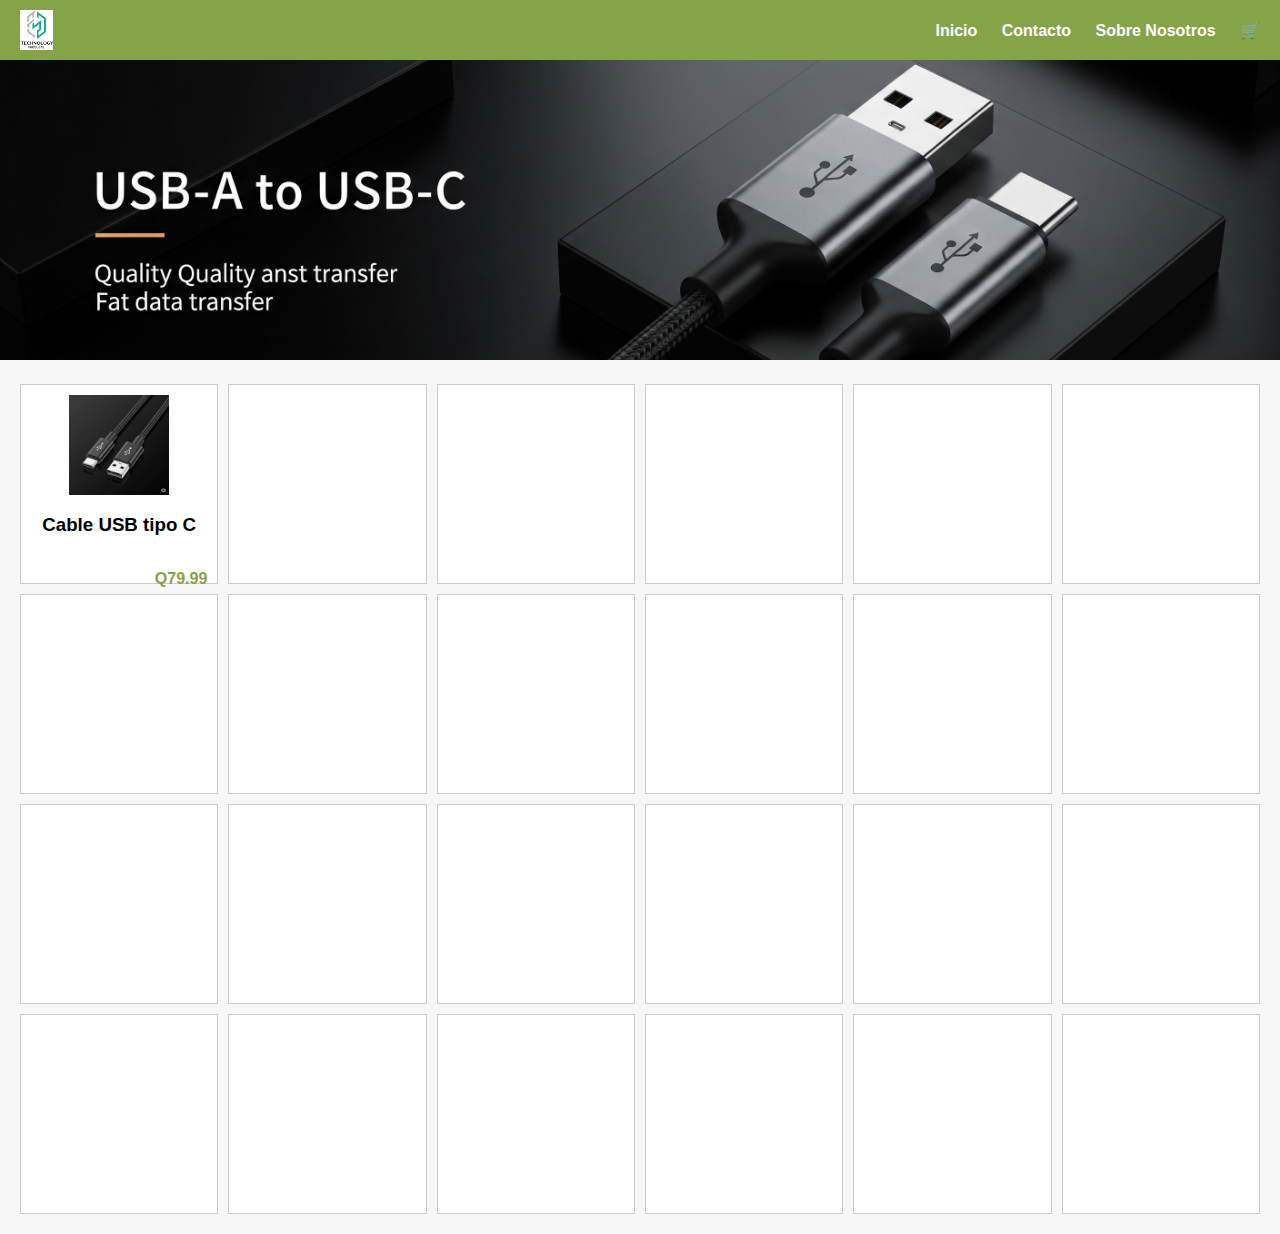
<file: index.html>
<!DOCTYPE html>
<html lang="es">
<head>
  <meta charset="UTF-8" />
  <meta name="viewport" content="width=device-width, initial-scale=1.0" />
  <title>Tienda Electrónica</title>
  <link rel="stylesheet" href="style.css" />
</head>
<body>
  <header class="navbar">
    <img src="src/logo.png" alt="Logo" class="logo" />
    <nav>
      <a href="index.html">Inicio</a>
      <a href="contacto.html">Contacto</a>
      <a href="sobre.html">Sobre Nosotros</a>
      <a href="carrito.html" class="cart-icon">🛒</a>
    </nav>
  </header>

  <section class="promo">
    <img src="src/promo.png" alt="Promoción" />
  </section>

  <section class="productos">
    <div class="grid">
      <div class="caja" onclick="location.href='producto.html'">
        <img src="src/cable.png" alt="Producto" />
        <h3>Cable USB tipo C</h3>
        <p class="precio">Q79.99</p>
      </div>
      <div class="caja"></div><div class="caja"></div><div class="caja"></div><div class="caja"></div><div class="caja"></div>
      <div class="caja"></div><div class="caja"></div><div class="caja"></div><div class="caja"></div><div class="caja"></div>
      <div class="caja"></div><div class="caja"></div><div class="caja"></div><div class="caja"></div><div class="caja"></div>
      <div class="caja"></div><div class="caja"></div><div class="caja"></div><div class="caja"></div><div class="caja"></div>
      <div class="caja"></div><div class="caja"></div><div class="caja"></div>
    </div>
  </section>

  <script src="scripts.js"></script>
</body>
</html>
</file>
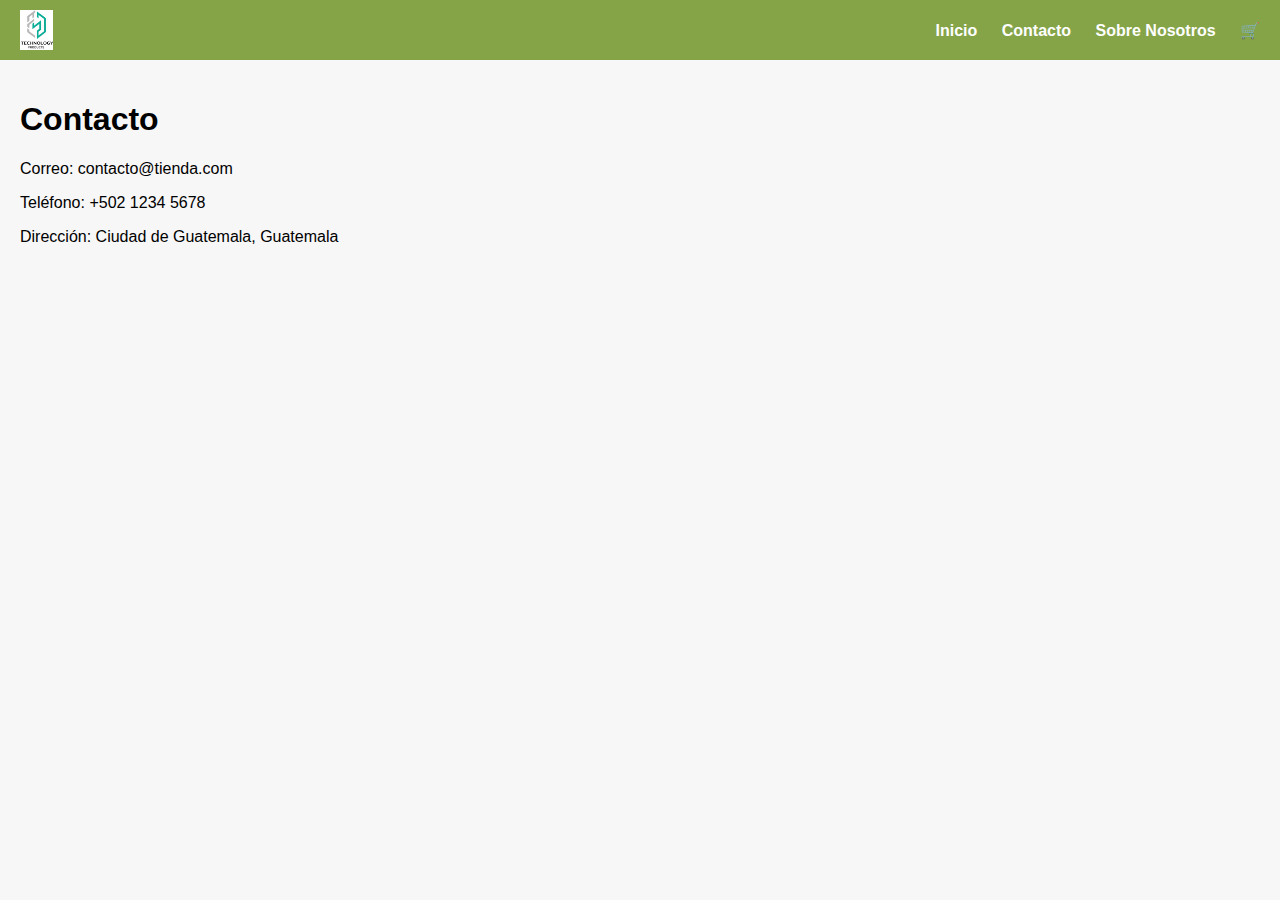
<file: contacto.html>
<!DOCTYPE html>
<html lang="es">
<head>
  <meta charset="UTF-8" />
  <meta name="viewport" content="width=device-width, initial-scale=1.0" />
  <title>Contacto</title>
  <link rel="stylesheet" href="style.css" />
</head>
<body>
  <header class="navbar">
    <img src="src/logo.png" alt="Logo" class="logo" />
    <nav>
      <a href="index.html">Inicio</a>
      <a href="contacto.html">Contacto</a>
      <a href="sobre.html">Sobre Nosotros</a>
      <a href="carrito.html" class="cart-icon">🛒</a>
    </nav>
  </header>

  <main class="contacto">
    <h1>Contacto</h1>
    <p>Correo: contacto@tienda.com</p>
    <p>Teléfono: +502 1234 5678</p>
    <p>Dirección: Ciudad de Guatemala, Guatemala</p>
  </main>
</body>
</html>
</file>
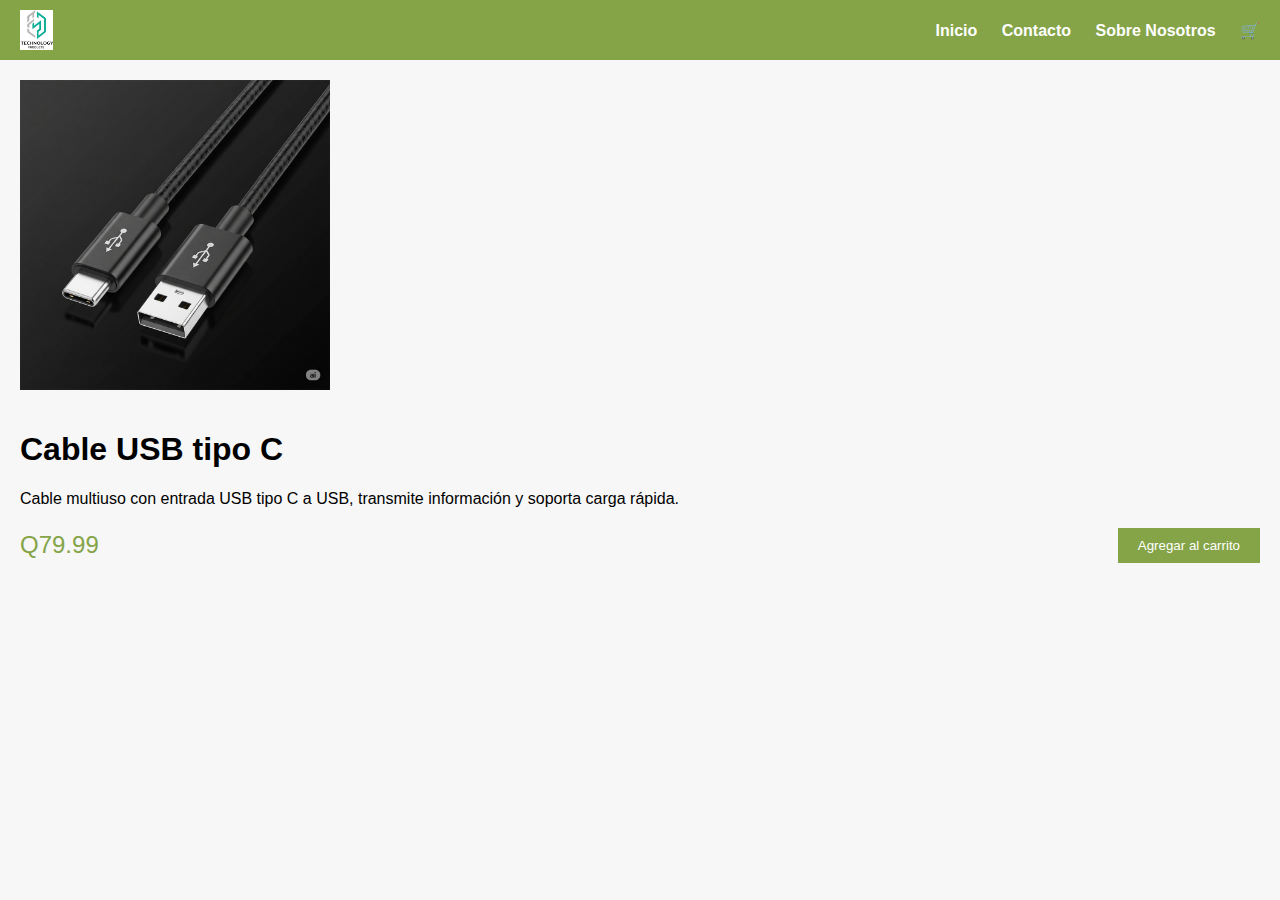
<file: producto.html>
<!DOCTYPE html>
<html lang="es">
<head>
  <meta charset="UTF-8" />
  <meta name="viewport" content="width=device-width, initial-scale=1.0" />
  <title>Producto</title>
  <link rel="stylesheet" href="style.css" />
</head>
<body>
  <header class="navbar">
    <img src="src/logo.png" alt="Logo" class="logo" />
    <nav>
      <a href="index.html">Inicio</a>
      <a href="contacto.html">Contacto</a>
      <a href="sobre.html">Sobre Nosotros</a>
      <a href="carrito.html" class="cart-icon">🛒</a>
    </nav>
  </header>

  <main class="producto-detalle">
    <img src="src/cable.png" alt="Producto" class="img-grande" />
    <div class="info">
      <h1>Cable USB tipo C</h1>
      <p>Cable multiuso con entrada USB tipo C a USB, transmite información y soporta carga rápida.</p>
      <div class="precio-compra">
        <span>Q79.99</span>
        <button onclick="agregarAlCarrito()">Agregar al carrito</button>
      </div>
    </div>
  </main>

  <script src="scripts.js"></script>
</body>
</html>
</file>
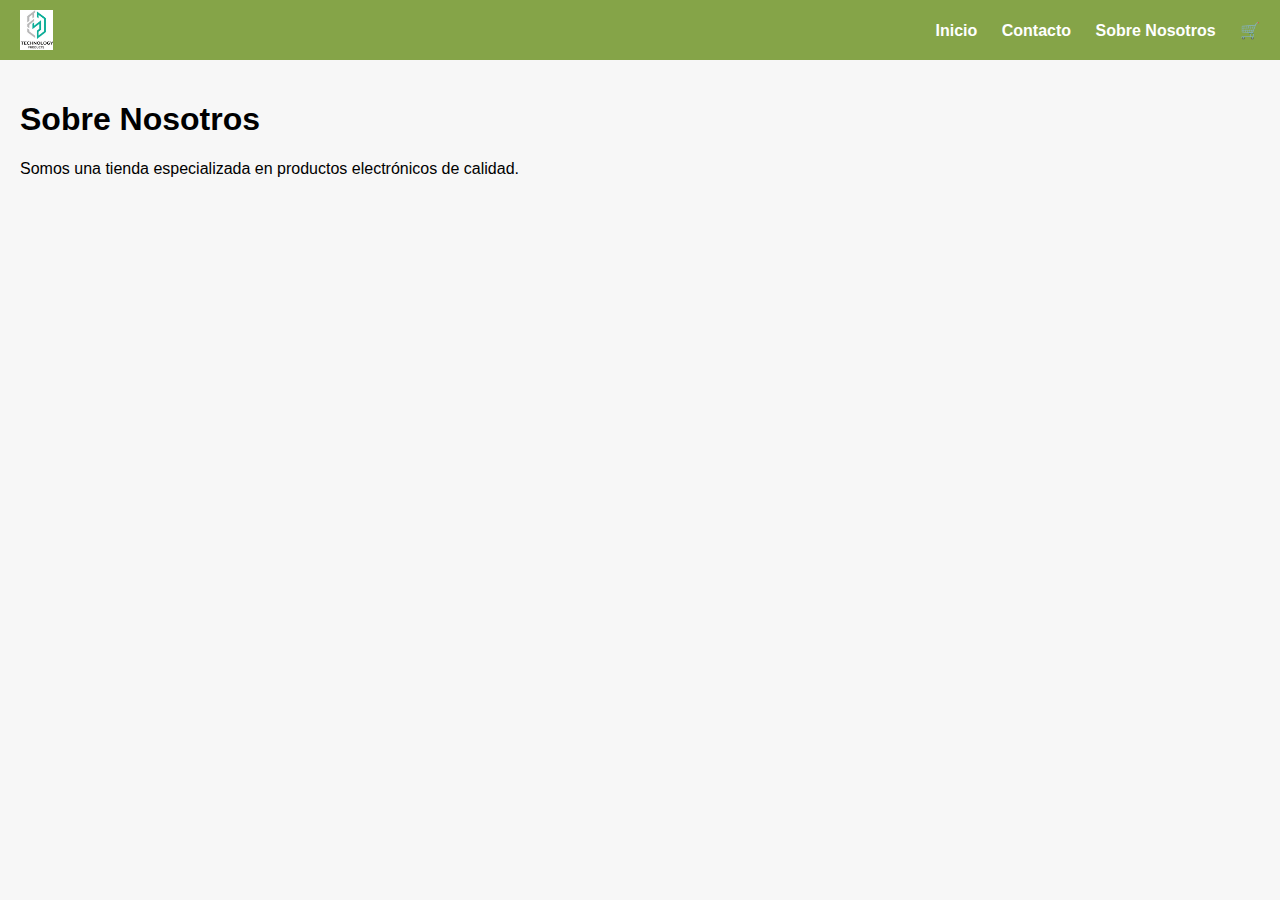
<file: sobre.html>
<!DOCTYPE html>
<html lang="es">
<head>
  <meta charset="UTF-8" />
  <meta name="viewport" content="width=device-width, initial-scale=1.0" />
  <title>Sobre Nosotros</title>
  <link rel="stylesheet" href="style.css" />
</head>
<body>
  <header class="navbar">
    <img src="src/logo.png" alt="Logo" class="logo" />
    <nav>
      <a href="index.html">Inicio</a>
      <a href="contacto.html">Contacto</a>
      <a href="sobre.html">Sobre Nosotros</a>
      <a href="carrito.html" class="cart-icon">🛒</a>
    </nav>
  </header>

  <main class="sobre">
    <h1>Sobre Nosotros</h1>
    <p>Somos una tienda especializada en productos electrónicos de calidad.</p>
  </main>
</body>
</html>
</file>
<file: style.css>
body {
  margin: 0;
  font-family: Arial, sans-serif;
  background-color: #f7f7f7;
}

.navbar {
  display: flex;
  justify-content: space-between;
  align-items: center;
  background-color: #85a448;
  padding: 10px 20px;
}

.navbar .logo {
  height: 40px;
}

.navbar nav a {
  margin-left: 20px;
  color: white;
  text-decoration: none;
  font-weight: bold;
}

.promo img {
  width: 100%;
  max-height: 300px;
  object-fit: cover;
}

.productos .grid {
  display: grid;
  grid-template-columns: repeat(6, 1fr);
  grid-template-rows: repeat(4, 200px);
  gap: 10px;
  padding: 20px;
}

.caja {
  background-color: white;
  border: 1px solid #ccc;
  display: flex;
  flex-direction: column;
  justify-content: space-between;
  align-items: center;
  padding: 10px;
  cursor: pointer;
}

.caja img {
  max-width: 100%;
  max-height: 100px;
  object-fit: contain;
  display: block;
  margin: 0 auto;
}


.precio {
  color: #85a448;
  font-weight: bold;
  align-self: flex-end;
}

.producto-detalle {
  display: flex;
  flex-direction: column;
  padding: 20px;
}

.producto-detalle .img-grande {
  max-width: 25%;
  height: auto;
  margin-bottom: 20px;
}

.producto-detalle .info {
  text-align: left;
}

.precio-compra {
  display: flex;
  justify-content: space-between;
  align-items: center;
  margin-top: 20px;
}

.precio-compra span {
  font-size: 24px;
  color: #85a448;
}

.precio-compra button {
  padding: 10px 20px;
  background-color: #85a448;
  color: white;
  border: none;
  cursor: pointer;
}

.carrito {
  padding: 20px;
}

.contacto, .sobre {
  padding: 20px;
}

@media screen and (max-width: 768px) {
  .productos .grid {
    grid-template-columns: repeat(2, 1fr);
    grid-template-rows: repeat(12, 200px);
  }

  .producto-detalle {
    flex-direction: column;
  }
}
</file>
